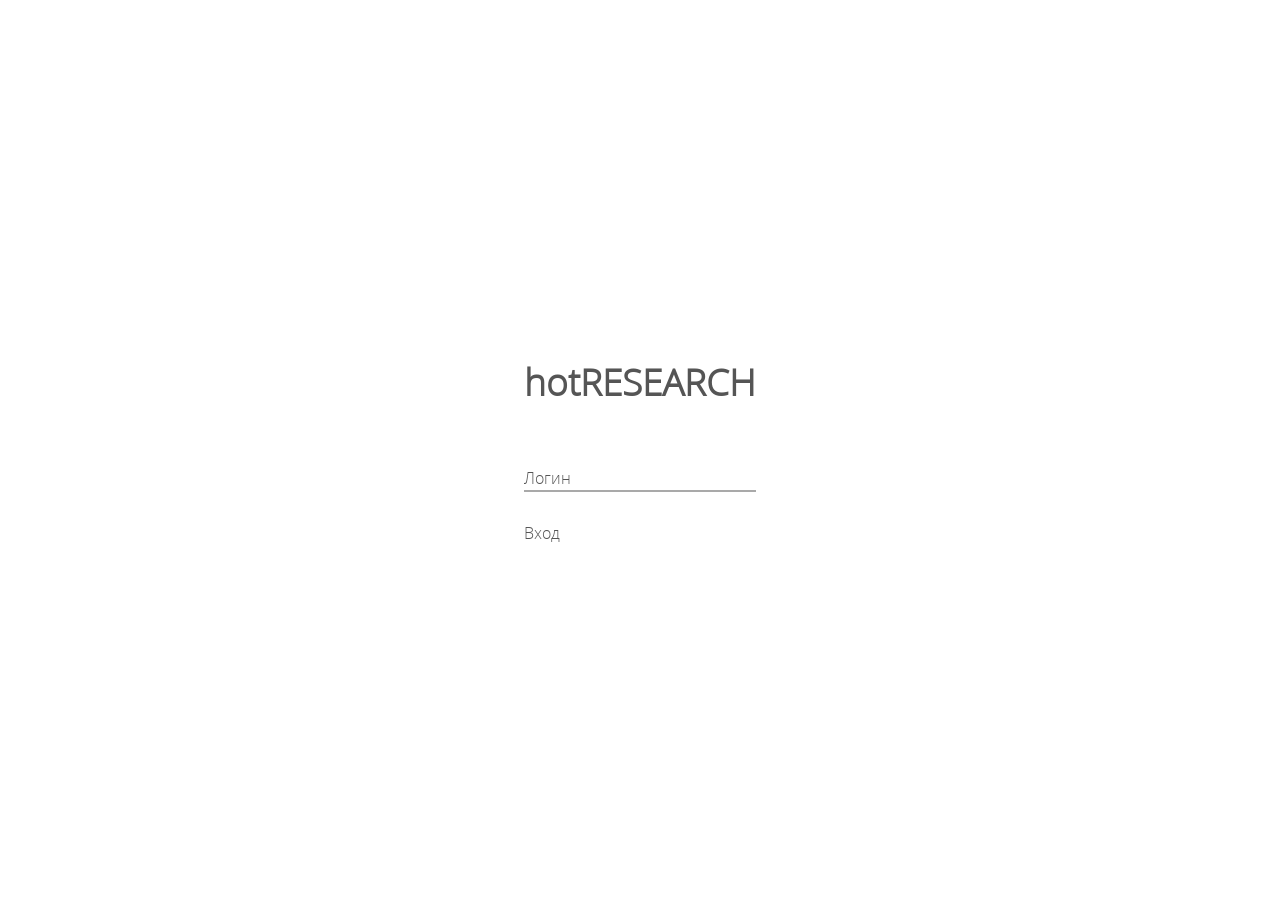
<file: index.html>
<!DOCTYPE html>

<html>

	<head>

		<meta http-equiv="content-type" content="text/html; charset=utf-8" />

		<meta name="robots" content="ALL" />
		
		<meta name="description" content="" />
		
		<meta name="keywords" content="" />
		
		<meta name="viewport" content="width=device-width, initial-scale=1, minimum-scale=1, maximum-scale=1" />
		
		<meta http-equiv="Cache-Control" content="no-cache">
		
        <link rel="icon" type="image/png" sizes="32x32" href="Public/Favicon/favicon-32x32.png">
        
        <link rel="icon" type="image/png" sizes="16x16" href="Public/Favicon/favicon-16x16.png">
		
		<link rel="stylesheet" href="Public/Css/Style.css">
		
		<link rel="stylesheet" href="Public/Css/StyleLogin.css">
		
		<link rel="stylesheet" href="Public/Css/Dialog.css">

		<script src="Public/Js/Script.js"></script>
				
		<title>hotRESEARCH</title>

	</head>

	<body>
	
		<div id="LoginPage" class="login-container">
		
			<h2 class="login-caption">hotRESEARCH</h2>
			
			<div id="Login" class="input-box">
			
				<input type="" name="" required="">
				
				<label>Логин</label>
			
			</div>
			
			<div id="LoginSubmit" class="login-submit">Вход</div>
		
		</div>

		<table class="main-container">
		
			<tr>
			
				<td class="main-menu">
		
		<div id="LeftContainer" class="left-container hidden">
		
			<details id="ProjectList" class="project-list" open>
			
				<summary class="project-name">
				
					<div class="caption">Проект</div>
			
					<div class="content">Все доступные</div>
				
				</summary>

			</details>
			
			<table id="ReportContainer" class="report-container">
			
				<tr id="Report" class="report" data-active data-index="0" onclick="listener(event)">

					<td class="caption">Всего</td>
			
					<td class="content">0</td>
					
					<td id="Download" class="download"></td>
					
					<td class="arrow"></td>

				</tr>
				
				<tr id="Report" class="report" data-index="3" onclick="listener(event)">
				
					<td class="caption">Завершён</td>
			
					<td class="content">0</td>
					
					<td id="Download" class="download"></td>
					
					<td class="arrow"></td>
				
				</tr>
				
				<tr id="Report" class="report" data-index="2" onclick="listener(event)">
				
					<td class="caption">В процессе</td>
			
					<td class="content">0</td>
					
					<td id="Download" class="download"></td>
					
					<td class="arrow"></td>
				
				</tr>
				
				<tr id="Report" class="report" data-index="1" onclick="listener(event)">
				
					<td class="caption">Авторизован</td>
			
					<td class="content">0</td>
					
					<td id="Download" class="download"></td>
					
					<td class="arrow"></td>
				
				</tr>
				
				<tr id="Report" class="report" data-index="4" onclick="listener(event)">
				
					<td class="caption">Прерван (скрин)</td>
			
					<td class="content">0</td>
					
					<td id="Download" class="download"></td>
					
					<td class="arrow"></td>
				
				</tr>
				
				<tr id="Report" class="report" data-index="5" onclick="listener(event)">
				
					<td class="caption">Прерван (лимит)</td>
			
					<td class="content">0</td>
					
					<td id="Download" class="download"></td>
					
					<td class="arrow"></td>
				
				</tr>
			
			</table>
			
			<div id="FilterContainer"></div>

		</div>
		
				</td>
				
				<td class="main-divider"></td>
				
				<td class="main-data">
		
		<div class="right-container hidden"></div>

				</td>
				
			</tr>
			
		</table>

		<details id="FilterTemplate" class="hidden">
		
			<summary class="filter-name">
			
				<table class="filter-name-table">
				
					<tr>
					
						<td class="caption"></td>
						
						<td id="FilterAction" class="filter-action" rowspan="2">
						
							<div class="wrap">
						
								<div id="check-part-1" class="check-sign"></div>
							
								<div id="check-part-2" class="check-sign"></div>
								
							</div>
						
						</td>

					</tr>
					
					<tr>
					
						<td class="content">Все доступные</td>
					
					</tr>
				
				</table>

			</summary>
			
			<div id="Filter" class="filter">
			
				<span class="filter-name-container">Все доступные</span>
				
				<span class="limit-container"></span>
				
			</div>

		</details>

		<table id="UserTemplate" class="hidden">
		
			<thead>
			
				<tr id="WorkCaption">
				
					<th id="UserCaptionTemplate" class="hidden">
					
						<table>
						
							<tr>
							
								<td></td>

								<td><div id="StringFilter" class="func-caption flt-caption"></div></td>
							
								<td><div class="func-caption sort-caption"></div></td>
								
							</tr>
							
						</table>
						
					</th>

					<th id="UserCaption" class="user-caption" data-sort-name="LoginData" data-sort-type="string">
					
						<table>
						
							<tr>
							
								<td>Логин</td>

								<td><div id="StringFilter" class="func-caption flt-caption"></div></td>
							
								<td><div class="func-caption sort-caption"></div></td>
								
							</tr>
							
						</table>
						
					</th>
					
					<th id="UserCaption" class="user-caption" data-sort-name="TimeStamp" data-sort-type="string">
					
						<table>
						
							<tr>
							
								<td>Дата</td>

								<td><div id="StringFilter" class="func-caption flt-caption"></div></td>
							
								<td><div class="func-caption sort-caption"></div></td>
								
							</tr>
							
						</table>
					
					</th>
					
					<th id="UserCaption" class="user-caption" data-sort-name="UserAgent" data-sort-type="string">
					
						<table>
						
							<tr>
							
								<td>Устройство</td>

								<td><div id="StringFilter" class="func-caption flt-caption"></div></td>
							
								<td><div class="func-caption sort-caption"></div></td>
								
							</tr>
							
						</table>
					
					</th>
					
					<th id="UserCaption" class="user-caption" data-sort-name="Status" data-sort-type="string">
					
						<table>
						
							<tr>
							
								<td>Статус</td>

								<td><div id="StringFilter" class="func-caption flt-caption"></div></td>
							
								<td><div class="func-caption sort-caption"></div></td>
								
							</tr>
							
						</table>
					
					</th>
					
					<th id="UserCaption" class="user-caption" data-sort-name="StateIndex" data-sort-type="number">
					
						<table>
						
							<tr>
							
								<td>№</td>

								<td><div id="StringFilter" class="func-caption flt-caption"></div></td>
							
								<td><div class="func-caption sort-caption"></div></td>
								
							</tr>
							
						</table>
						
					</th>
				
				</tr>
				
			</thead>
			
			<tbody id="UserBody">
			
				<tr id="UserStringTemplate" class="hidden" onmousedown="return false">

					<td id="LoginData" class="user-content"></td>
					
					<td id="DateTime" class="user-content"></td>
					
					<td id="UserAgent" class="user-content"></td>
					
					<td id="Status" class="user-content"></td>
					
					<td id="StateIndex" class="user-content"></td>
				
				</tr>
				
			</tbody>
			
		</table>
		
		<table class="hidden">
		
			<tr id="UserBoxTemplate">
			
				<td class="user-box-td">
				
					<table class="user-box-table">
					
						<tr>
						
							<td class="user-box-id"></td>
							
							<td id="UserList" class="user-box-button">Анкета</td>
							
							<td id="UserLog" class="user-box-button">Лог</td>
							
							<td id="UserDelete" class="user-box-button">Удалить</td>
							
							<td class="user-box-filler"></td>
						
						</tr>
					
					</table>
				
				</td>
			
			</tr>
		
		</table>
		
		<div id="FilterDialogTemplate" class="hidden">
		
			<input type="text">
			
			<datalist></datalist>
		
		</div>

	</body>
	
</html>
</file>
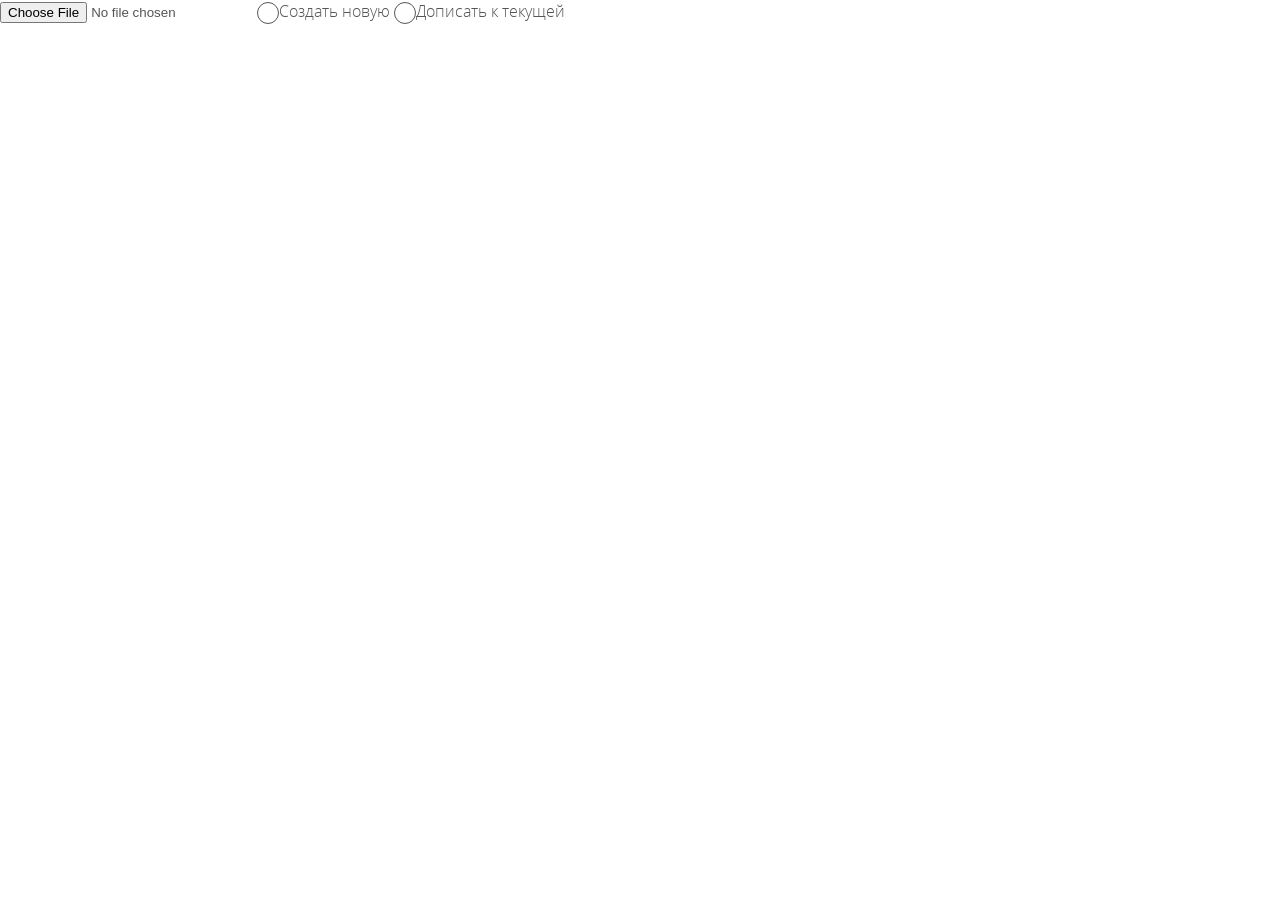
<file: loadbase.html>
<!DOCTYPE html>

<html>

	<head>

		<meta http-equiv="content-type" content="text/html; charset=utf-8" />

		<meta name="robots" content="ALL" />
		
		<meta name="description" content="" />
		
		<meta name="keywords" content="" />
		
		<meta name="viewport" content="width=device-width, initial-scale=1, minimum-scale=1, maximum-scale=1" />
		
		<meta http-equiv="Cache-Control" content="no-cache">
		
        <link rel="icon" type="image/png" sizes="32x32" href="Public/Favicon/favicon-32x32.png">
        
        <link rel="icon" type="image/png" sizes="16x16" href="Public/Favicon/favicon-16x16.png">
		
		<link rel="stylesheet" href="Public/Css/Style.css">
		
		<link rel="stylesheet" href="Public/Css/StyleLogin.css">

		<script src="Public/Js/Script.js"></script>
				
		<title>hotRESEARCH</title>

	</head>

	<body>
	
		<input id="File" type="file" accept="" onchange="listener(event)">
		
		<input id="I1" type="radio" name="InsertType" value="1"></input>
		
		<label class="radio" for="I1">Создать новую</label>
		
		<input id="I2" type="radio" name="InsertType" value="2"></input>
		
		<label class="radio" for="I2">Дописать к текущей</label>


	</body>
	
</html>
</file>
<file: Public/Css/Style.css>
@font-face {
	
    font-family: 'Open Sans';	
    src: url('../Font/opensans-300-normal.woff2') format('woff2'), url('../Font/opensans-300-normal.woff') format('woff'), url('../Font/opensans-300-normal.ttf') format('truetype');	
    font-weight: 300;	
    font-style: normal;
	
}

html {
	
  height: -webkit-fill-available;
  
}

body {
	
	margin: 0;	
	font-family: Open Sans;	
	color: #555;	
	font-size: 1em;
	overflow: hidden;
	
}

table {
	
	margin: auto;
	
}

p {
	
	margin: 0;
	
}

::-webkit-input-placeholder {
    
  color: #ccc;
  
}

input[type=radio], input[type=checkbox] {
	
	display: none;
	margin: 0;
	
}

input[type=radio]:checked + label:before {
	
	background: radial-gradient(circle, #555 55%, transparent 60%);
	
}

input[type=checkbox]:checked + label:before {
	
	background: linear-gradient(90deg, #fff 10%, transparent 10%, transparent 90%, #fff 90%), linear-gradient(#fff 10%, #555 10%, #555 90%, #fff 90%);
	
}

.radio, .checkbox {

	cursor: pointer;
		
}

.radio:before, .checkbox:before {
	
    content: "";
    display: inline-block;
    height: 20px;
    width: 20px;
	vertical-align: middle;
	border : #555 1px solid;
	
}

.radio:before {
	
	border-radius: 11px;
	
}

.checkbox:before {
	
	border-radius: 2px;
	
}

details summary {

	list-style: none;
	
}

.hidden {
	
	display: none;
	
}

.main-container {
	
	width: 100%;
	height: calc(100vh);
	
}

.main-menu {
	
	width: calc(100vw / 6);
	vertical-align: top;
	
}

.main-divider {
	
	width: 10px;
	
}

.main-data {
	
	vertical-align: top;
	
}

.left-container {
	
	
}

.right-container {

	overflow-y: auto;
	height: calc(100vh - 2px);

}

.project-list {
	
	background-color: #555;
	color: #fff;
	cursor: pointer;
	border-bottom: 1px solid;
	
}

.project-list:not([open]) .project-name:hover {
	
	background-color: #666;

}

.project-list[open] ~ #ReportContainer, .project-list[open] ~ #FilterContainer {
	
	display: none;
	
}

.project-name {
	
	
}

.project-item {

	padding: 12px;

}

.project-item:hover {
	
	background-color: #ff3c00;
	
}

.report-container {
	
	width: 100%;
	border-spacing: 0;
	
}

.report {
	
	color: #fff;
	cursor: pointer;
	
}

.report:not([data-active]) {
	
	background-color: #555;
	
}

.report:not([data-active]):hover {
	
	background-color: #666;
	
}

.report[data-active] {
	
	background-color: #ff3c00;
	
}

.report[data-active]:hover {
	
	background-color: #ff6231;
	
}

.arrow {
	
	width: 0;
	padding: 0;
	vertical-align: top;
	height: 40px;

}

.report[data-active] .arrow::after {

	content: " ";
    position: absolute;
    width: 15px;
    height: 40px;
    background: linear-gradient(70deg, transparent 50%, #fff 50%, #fff 100%), linear-gradient(110deg, #ff3c00 50%, #fff 50%, #fff 100%);

}

.report[data-active]:hover .arrow::after {

    background: linear-gradient(70deg, transparent 50%, #fff 50%, #fff 100%), linear-gradient(110deg, #ff6231 50%, #fff 50%, #fff 100%);

}

.report .caption {
	
	font-size: 80%;
	padding: 6px 16px 0 16px;
	border-bottom: #fff 1px solid;
	
}

.report .content {
	
	font-size: 150%;
	padding: 0 12px 6px 12px;
	border-bottom: #fff 1px solid;
	text-align: right;
	
}

.download {
	
	border-bottom: #fff 1px solid;
	width: 40px;
	padding: 0;
	
}

.report[data-active] .download {
	
	background: #ff3c00 0 center no-repeat url('[data-uri]');
	
}

.report[data-active]:hover .download {
	
	background: #ff6231 0 center no-repeat url('[data-uri]');
	
}

.report[data-active]:hover .download:hover {
	
	background: #ff6231 0 center no-repeat url('[data-uri]');
	
}


.filter-box {
	
	margin: 10px 0;
	
}

.filter-box {
	
	background-color: #555;
	color: #fff;
	cursor: pointer;
	
}

.filter-name-table {

	width: 100%;
	
}

.filter-box:not([open]):hover .filter-name {
	
	background-color: #666;
	
}

.filter-box:not([open]):hover .filter-action[active]{
	
	background-color: #666;
	
}

.filter-box[open]:hover .filter-action[active]{
	
	background-color: #555;
	
}

.filter-box:not([open]):hover .action-copy:not([active]) {
	
	background: #666 center no-repeat url('[data-uri]');
	
}

.filter-box:not([open]):hover .action-copy:not([active]):hover {
	
	background: #666 center no-repeat url('[data-uri]');
	
}

.filter-box[open]:hover .action-copy:not([active]):hover {
	
	background: #555 center no-repeat url('[data-uri]');
	
}

details[open] summary {

	border-bottom: 1px solid;
	
	
}

summary .caption {
	
	font-size: 80%;
	padding: 6px 16px 0 16px;
	
}

summary .content {
	
	font-size: 150%;
	padding: 0 12px 6px 12px;
	
}

.filter {
	
	padding: 6px 20px 6px 12px;
	
}

.filter:hover {
	
	background-color: #ff3c00;
	
}

.limit-container {
	
	float: right;
	font-size: 80%;
	
}

.filter-action {
	
	width: 60px;
	padding: 0;
	font-size: 80%;
	
}

.filter-action[active] {
	
	background: #555;
	
}

.filter-action[active]:hover {
	
	background: #666;
	
}

.wrap {
	
    position: relative;
	
}

.check-sign {
	
    position: absolute;
    background: #fff;
	
}

#check-part-1 {
	
	width: 0;
	opacity: 0;
    height: 2px;    
    transform:rotate(45deg);	
    transform-origin: 0 10px;
    left: 12px;
    top: -4px;
  
  
}

#check-part-2 {
	
	width: 0;
    height: 2px;    
    transform: rotate(-45deg);
    left: 32px;
	opacity: 0;
    top: 2px;
    transform-origin: 0 10px;
}

.filter-action[active] #check-part-2 {
	
  opacity: 1;
  width: 20px;
  transition: width .2s .2s , opacity .2s .2s;
  
}

.filter-action[active] #check-part-1 {
	
  opacity: 1;
  width: 10px;
  transition: width .2s, opacity .2s;
  
}

.action-copy {
	
	background: #555 center no-repeat url('[data-uri]');
	
}

.user-container {
	
	width: 100%;
	border-spacing: 0;
	
}

.user-caption {
	
	position: sticky;
	top: 0;
	padding: 6px 0;
	background-color: #555;
	color: #fff;
	font-size: 80%;
	font-weight: normal;
	border: 1px solid;
	cursor: pointer;
	
}

.user-caption[filtered] {
	
	background-color: #ff3c00;

}

.user-caption table {
	
	width: 100%;
	border-spacing: 0;
	
}

.user-caption table td:first-child {
	
	text-align: left;
	padding: 0 12px;
	white-space: nowrap;
	width: 100%;
	
}

.func-caption {
	
	width: 18px;
	height: 18px;
	
}

.user-caption[filtered] .sort-caption {
	
	transform: rotate(90deg);
	background: #ff3c00 center no-repeat url('[data-uri]');
	
}

.user-caption[filtered]:hover .sort-caption {
	
	background: #ff3c00 center no-repeat url('[data-uri]');
	
}

.user-caption[data-sort-direct="asc"][filtered] .sort-caption {
	
	transform: rotate(0);
	background: #ff3c00 center no-repeat url('[data-uri]');
	
}

.user-caption[data-sort-direct="desc"][filtered] .sort-caption {
	
	transform: rotate(180deg);
	background: #ff3c00 center no-repeat url('[data-uri]');
	
}

.user-caption:not([filtered]) .sort-caption {
	
	transform: rotate(90deg);
	background: #555 center no-repeat url('[data-uri]');
	
}

.user-caption:not([filtered]):hover .sort-caption {
	
	background: #555 center no-repeat url('[data-uri]');
	
}

.user-caption[data-sort-direct="asc"]:not([filtered]) .sort-caption {
	
	transform: rotate(0);
	background: #555 center no-repeat url('[data-uri]');
	
}

.user-caption[data-sort-direct="desc"]:not([filtered]) .sort-caption {
	
	transform: rotate(180deg);
	background: #555 center no-repeat url('[data-uri]');
	
}

.user-caption[filtered] .flt-caption {
	
	background: #ff3c00 center no-repeat url('[data-uri]');
	
}

.user-caption[filtered] .flt-caption:hover {
	
	background: #ff3c00 center no-repeat url('[data-uri]');
	
}

.user-caption:not([filtered]) .flt-caption {
	
	background: #555 center no-repeat url('[data-uri]');
	
}

.user-caption:not([filtered]) .flt-caption:hover {
	
	background: #555 center no-repeat url('[data-uri]');
	
}

.user-string {
	
	cursor: default;
	
}

.user-content {
	
	border-bottom: 1px solid #c1bebe;
	padding: 6px 12px;
	
}

.user-active {
	
	background-color: #ff3c00;
	color: #fff;
	
}

.user-box-td {
	
	padding-left: 10px;
	
}

.user-box-table {
	
	width: 100%;
	height: 30px;
	border-spacing: 4px 2px;
	
}

.user-box-id {
	
	padding: 4px 10px;
	background-color: #00ff10;
	font-weight: bold;
	font-size: 80%;
	
}

.user-box-button {
	
	padding: 4px 10px;
	background-color: #555;
	color: #fff;
	border-radius: 2px;
	font-size: 80%;
	cursor: pointer;
	
}

.user-box-button:hover {
	
	background-color: #00ff10;
	color: #555;
	
}

.user-box-filler {
	
	width: 100%;
	
}

.copy-container {
	
	opacity: 0;
	position: absolute;
	top: 0;
	z-index: -1;
	
}

#FilterDialog input {
	
	width: -moz-available;
	width: -webkit-fill-available;
	padding: 10px 0 6px;
	font-size: 16px;
	color: #fff;
	border: none;
	border-bottom: 1px solid #fff;
	outline: none;
	background: transparent;
	margin-bottom: 30px;
	
}

.filtered {
	
	background-color: #ff3c00;
	
}
</file>
<file: Public/Css/StyleLogin.css>
.login-container {
	
	position: absolute;
	top: 50%;
	left: 50%;
	padding: 40px;
	transform: translate(-50%, -50%);
	box-sizing: border-box;
	
}

.login-caption {
	
	margin: 0 0 50px;
	padding: 0;
	color: #555;
	white-space: pre-wrap;
	font-size: 230%
	
}

.login-container .input-box {
	
	position: relative;
	
}

.login-container .input-box input {
	
	width: -moz-available;
	width: -webkit-fill-available;
	padding: 10px 0 6px;
	font-size: 16px;
	color: #555;
	margin-bottom: 30px;
	border: none;
	border-bottom: 1px solid #555;
	outline: none;
	background: transparent;
  
}
.login-container .input-box label {
	
	position: absolute;
	top:0;
	left: 0;
	padding: 10px 0 8px;
	font-size: 16px;
	color: #555;
	pointer-events: none;
	transition: .3s;
  
}

.login-container .input-box input:focus ~ label,
.login-container .input-box input:valid ~ label {
	
	top: -20px;
	left: 0;
	font-size: 12px;
  
}

.login-submit {

	display: inline-block;
	cursor: pointer;
	transition: .5s;
	
}

.login-submit:hover {
	
	color: #ff3c00;
	
}
</file>
<file: Public/Css/Dialog.css>
.prompt-dialog {
	
	width: fit-content;
	border: none;
	background-color: #555;
	color: #fff;
	min-height: 50px;
	padding: 16px 40px;
	border-radius: 3px;
	
}

.custom-dialog {
	
	width: fit-content;
	border: none;
	background-color: #555;
	color: #fff;
	min-height: 50px;
	padding: 16px 40px;
	border-radius: 3px;
	
}

.confirm-dialog {
	
	width: auto;
    border: none;
    top: unset;
	background-color: #555;
    color: #fff;
	min-height: 50px;
	padding: 16px 40px;
	
}

.prompt-dialog::backdrop, .confirm-dialog::backdrop {
	
	background: transparent;
	backdrop-filter: blur(1.5px);
	
}

.prompt-dialog-textarea {
	
	width: 30vw;
	margin-top: 15px;
	border: none;
	background-color: #555;
	color: #fff;
	
}

.prompt-dialog-textarea:focus {
	
    outline: none !important;	
    border: none;
	
}

.dialog-title {
	
	float: left;
	justify-content: center;
    align-items: normal;
    display: flex;
	flex-direction: column;
	min-height: 50px;
	
}

.button-group {
	
	display: flex;
    flex-direction: row;
    justify-content: flex-end;
	
}

.dialog-button {
	
	background-color: transparent;
    border: none;
    color: #fff;
    padding: 0;
    height: 20px;
    margin-top: 15px;
	font-size: 110%;
	cursor: pointer;
	
}

.dialog-button:hover {
	
	color: #ff5900;
	
}

.dialog-button::active {
	
	border-style: none;
	
}

.dialog-divider {
	
	width: 60px;
	display: inline-block;
	
}
</file>
